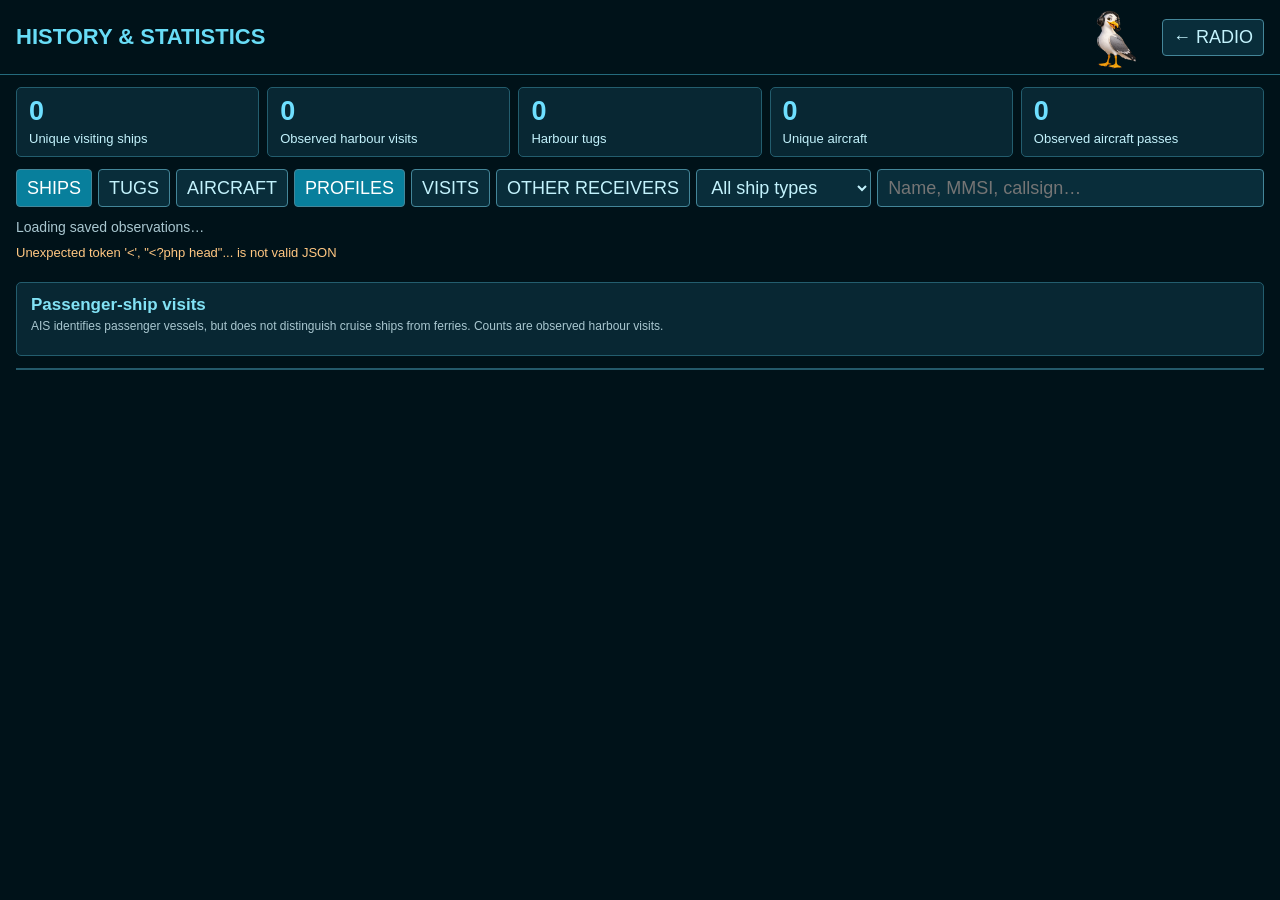
<file: web-console/history.html>
<!doctype html>
<html lang="en"><head><meta charset="utf-8"><meta name="viewport" content="width=device-width,initial-scale=1">
<title>Ship Air Watch — History & Statistics</title>
<style>
*{box-sizing:border-box}body{margin:0;color:#c3f2fc;background:#001219;font:17px Arial,sans-serif}
header{display:flex;align-items:center;justify-content:space-between;padding:12px 16px;border-bottom:1px solid #246a7c}
h1{margin:0;font-size:22px;color:#68dcf6}button,input{font:inherit;color:inherit;background:#092d3a;border:1px solid #448699;border-radius:4px;padding:7px 10px;cursor:pointer}
button:focus-visible,input:focus-visible,select:focus-visible{outline:2px solid #bff6ff}button[aria-pressed=true]{background:#087f9c;color:white}
.cards{display:grid;grid-template-columns:repeat(5,1fr);gap:8px;margin:12px 16px}.card{padding:8px 12px;background:#082733;border:1px solid #235d6e;border-radius:5px}.card strong{display:block;font-size:27px;color:#6edfff}.card span{font-size:13px}
.toolbar{display:flex;gap:6px;padding:0 16px 10px;flex-wrap:wrap}input{flex:1;min-width:110px;cursor:text}select{font:inherit;color:inherit;background:#092d3a;border:1px solid #448699;border-radius:4px;padding:7px 10px}
.notice{margin:0 16px 8px;font-size:13px;line-height:1.45;color:#a9c7d0}.health{margin:0 16px 10px;font-size:13px;color:#9be4b8}
.table-wrap{margin:0 16px;overflow:auto;max-height:265px;border:1px solid #24596a}table{border-collapse:collapse;width:100%;font-size:14px}
th{position:sticky;top:0;background:#103645;color:#82e2f5;text-align:left;padding:9px;white-space:nowrap}td{padding:9px;border-bottom:1px solid #163e4d;vertical-align:top}tbody tr:hover{background:#103443}td small{display:block;color:#85b2c0;margin-top:3px}.target{padding:0;border:0;background:none;color:#7be4ff;text-align:left}
.empty{padding:20px;color:#a9c7d0}.bad{color:#ffc782}.detail{padding:0 16px 8px;font-size:14px;color:#a1e4f5}
.chart{margin:4px 16px 12px;padding:12px 14px;background:#082733;border:1px solid #235d6e;border-radius:5px}.chart h2{margin:0 0 4px;color:#82e2f5;font-size:17px}.chart p{margin:0 0 10px;color:#a9c7d0;font-size:12px}.bar-row{display:grid;grid-template-columns:minmax(145px,240px) 1fr 42px;gap:8px;align-items:center;margin:5px 0;font-size:13px}.bar-label{overflow:hidden;text-overflow:ellipsis;white-space:nowrap}.bar-track{height:14px;background:#123b49;border-radius:3px;overflow:hidden}.bar{height:100%;background:#18a5c2}.bar-count{text-align:right;color:#d6f8ff;font-variant-numeric:tabular-nums}
.receiver-table{margin:0 16px 12px;overflow:auto;border:1px solid #24596a}.receiver-table th{position:static}.receiver-table a{color:#7be4ff}.station-status{display:inline-block;padding:4px 8px;border-radius:12px;font-size:12px;font-weight:bold}.station-status.online{background:#123d2b;color:#a8f3bf}.station-status.offline{background:#482921;color:#ffd0ab}.receiver-note{margin:0 16px 12px;color:#a9c7d0;font-size:13px;line-height:1.5}.receiver-table td{min-width:140px}
body{max-width:1800px;margin:auto}body.popout{font-size:18px}.popout .table-wrap{max-height:calc(100vh - 300px)}.popout table{font-size:16px}.popout th,.popout td{padding:13px}.popout .notice{font-size:14px}
dialog{background:#062431;color:#c3f2fc;border:1px solid #68b9cd;border-radius:8px;width:min(600px,90vw)}dialog::backdrop{background:#000a}dialog h2{font-size:21px}dialog label{display:block;margin:14px 0}dialog input,dialog select{display:block;width:100%;margin-top:6px;background:#0b3443;color:#d5f7ff;border:1px solid #478c9f;border-radius:4px;padding:9px;font:inherit}dialog p{font-size:14px;line-height:1.4}#popout{margin-left:auto;margin-right:8px}
.history-mascot{position:relative;display:inline-block;width:60px;height:68px;overflow:hidden;margin-left:auto;margin-right:12px}.history-mascot img{position:absolute;left:-88px;top:0;width:136px;height:68px;max-width:none}header{padding-top:3px;padding-bottom:3px}#popout{margin-left:0}
</style></head><body>
<header><h1>HISTORY &amp; STATISTICS</h1><span class="history-mascot"><img src="assets/radio-v2/gull-mascot-sprites.png" alt="Seagull radio operator"></span><button id="popout">POP OUT ↗</button><button id="back">← RADIO</button></header>
<div class="cards" id="historyCards"><div class="card"><strong id="ships">0</strong><span>Unique visiting ships</span></div><div class="card"><strong id="visits">0</strong><span>Observed harbour visits</span></div><div class="card"><strong id="tugCount">0</strong><span>Harbour tugs</span></div><div class="card"><strong id="planes">0</strong><span>Unique aircraft</span></div><div class="card"><strong id="passes">0</strong><span>Observed aircraft passes</span></div></div>
<div class="toolbar"><button id="marine" aria-pressed="true">SHIPS</button><button id="tugs" aria-pressed="false">TUGS</button><button id="air" aria-pressed="false">AIRCRAFT</button><button id="profiles" aria-pressed="true">PROFILES</button><button id="sessions" aria-pressed="false">VISITS</button><button id="receivers" aria-pressed="false">OTHER RECEIVERS</button><select id="shipCategory" aria-label="Filter ships by type"><option value="">All ship types</option><option>Passenger ship</option><option>Cargo ship</option><option>Tanker</option><option>Fishing vessel</option><option>Towing vessel</option><option>High-speed craft</option><option>Sailing vessel</option><option>Pleasure craft</option><option>Other vessel</option></select><input id="search" placeholder="Name, MMSI, callsign…" aria-label="Search history"></div>
<p class="notice" id="notice">Loading saved observations…</p><p class="health" id="health" role="status" aria-live="polite"></p>
<div class="detail" id="detail"></div><section class="chart" id="passengerChart" aria-labelledby="passengerChartTitle"><h2 id="passengerChartTitle">Passenger-ship visits</h2><p>AIS identifies passenger vessels, but does not distinguish cruise ships from ferries. Counts are observed harbour visits.</p><div id="passengerBars"></div></section><div class="table-wrap" id="historyTable"><table><thead id="head"></thead><tbody id="rows"></tbody></table><div class="empty" id="empty" hidden></div></div>
<section class="chart" id="receiversPanel" hidden aria-labelledby="receiversTitle"><h2 id="receiversTitle">Other AIS receivers in New Brunswick</h2><p class="receiver-note">Status snapshot checked October 9, 2026. Select a receiver name for its public station page; availability can change. No direct public contact was listed for Home Base 1 or Peskotomuhkati.</p><div class="receiver-table"><table><thead><tr><th>Receiver</th><th>Location</th><th>Status</th><th>Operator / equipment</th><th>Contact</th></tr></thead><tbody>
<tr><td><a href="https://www.aiscatcher.org/station/2765" target="_blank" rel="noopener noreferrer">Uptown Saint John</a></td><td>Saint John</td><td><span class="station-status online">ONLINE</span></td><td>Envision Saint John<br><small>Ubuntu · ShipXplorer Dongle</small></td><td><a href="mailto:hello@envisionsaintjohn.com?subject=Ship%20Air%20Watch%20invitation&amp;body=Hello%2C%0A%0AI%20saw%20the%20Uptown%20Saint%20John%20AIS%20receiver%20listing%20and%20wanted%20to%20say%20hello.%20I%E2%80%99m%20building%20Ship%20Air%20Watch%2C%20a%20local%20ship%20AIS%20and%20air%20and%20marine%20radio%20listening%20interface.%20Would%20the%20receiver%20operator%20be%20interested%20in%20trying%20it%3F%20I%20can%20send%20a%20link%20and%20details.%0A%0AThank%20you.">Email Envision</a><br><small>General contact; ask them to forward it to the receiver operator.</small></td></tr>
<tr><td><a href="https://www.aiscatcher.org/station/3541" target="_blank" rel="noopener noreferrer">Home Base 1</a></td><td>Saint John</td><td><span class="station-status online">ONLINE</span></td><td>Not reported</td><td><a href="https://github.com/jvde-github/AIS-catcher/discussions" target="_blank" rel="noopener noreferrer">Ask AIS-catcher community</a></td></tr>
<tr><td><a href="https://www.aiscatcher.org/station/1469" target="_blank" rel="noopener noreferrer">Peskotomuhkati</a></td><td>Saint Andrews</td><td><span class="station-status offline">OFFLINE</span></td><td>Not reported</td><td><a href="https://github.com/jvde-github/AIS-catcher/discussions" target="_blank" rel="noopener noreferrer">Ask AIS-catcher community</a></td></tr>
</tbody></table></div><p class="receiver-note">The community forum may help route a message, but it does not guarantee direct contact with a receiver operator.</p></section>
<dialog id="assistDialog"><form id="assistForm"><h2 id="assistTitle"></h2><input type="hidden" id="assistTug"><label>Assisted ship<select id="assistShip" required></select></label><label>When (your local time)<input id="assistTime" type="datetime-local" required></label><label>Confirmation source<select id="assistEvidence"><option value="observed">I observed the assist</option><option value="radio_report">Confirmed by radio report</option></select></label><label>Notes<input id="assistNote" maxlength="200" placeholder="Optional details"></label><p>AIS does not confirm tow relationships. Save only an assist you can confirm.</p><p id="assistError" class="bad" role="alert"></p><div><button type="button" id="assistCancel">CANCEL</button> <button id="assistSave">SAVE CONFIRMED ASSIST</button></div></form></dialog>
<script>
'use strict';
const $=id=>document.getElementById(id);let kind='marine',view='targets',target='',last=null,loading=false;
const date=x=>x?new Date(x*1000).toLocaleString('en-CA',{timeZone:'America/Halifax',month:'short',day:'numeric',hour:'2-digit',minute:'2-digit'}):'—';
const duration=x=>{if(!Number.isFinite(x))return '—';const m=Math.floor(Math.max(0,x)/60);return m>=60?Math.floor(m/60)+'h '+m%60+'m':m+'m'};
function cell(row,value,small){const td=document.createElement('td');td.textContent=value??'—';if(small){const s=document.createElement('small');s.textContent=small;td.append(s)}row.append(td);return td}
function flagLabel(code){if(!/^[A-Z]{2}$/.test(code||''))return '';const flag=String.fromCodePoint(...[...code].map(c=>127397+c.charCodeAt(0)));let country=code;try{country=new Intl.DisplayNames(['en'],{type:'region'}).of(code)||code}catch{}return flag+' '+country}
function switchView(k,v){kind=k;view=v;target='';load()}
function render(){
 if(!last)return;const {rows,meta,counts}=last;for(const [id,key] of [['ships','marine'],['visits','visits'],['tugCount','tugs'],['planes','air'],['passes','passes']])$(id).textContent=counts[key]||0;
 $('marine').setAttribute('aria-pressed',kind==='marine'&&view!=='tugs'&&view!=='receivers');$('tugs').setAttribute('aria-pressed',view==='tugs');$('air').setAttribute('aria-pressed',kind==='air'&&view!=='receivers');
 $('profiles').setAttribute('aria-pressed',view==='targets');$('sessions').setAttribute('aria-pressed',view==='visits');$('sessions').textContent=kind==='marine'?'VISITS':'PASSES';$('receivers').setAttribute('aria-pressed',view==='receivers');
 const area=meta.area;const air=kind==='air';
 $('notice').textContent='Records since '+date(meta.started)+'. '+(air?'Passes are reception sessions, not airport arrivals or landings. Routes require a separate data source.':(area?.name||'Harbour area')+' · '+(area?.radius_km||6)+' km radius. First sightings may already be in harbour. A signal gap never proves departure.')+' Times: Halifax. Position trails: 7 days, capped at 200,000 samples. Visit summaries retained; daily compressed backups.';
 const age=Date.now()/1000-(meta.heartbeat||0),feed=meta[kind+'_feed'];
 $('health').textContent=(age<60?'Collector active':'Collector not recently updated')+' · '+(feed?.ok?'Feed reachable':'Feed unavailable')+(feed?.error?' — '+feed.error:'')+' · checked '+date(feed?.checked)+' · DB '+((counts.database_bytes||0)/1048576).toFixed(2)+' MB';
 $('health').classList.toggle('bad',age>=60||!feed?.ok);
 const receiverView=view==='receivers';for(const id of ['marine','tugs','air','profiles','sessions','shipCategory','search','historyCards','notice','health','detail','passengerChart','historyTable'])$(id).hidden=receiverView;$('receiversPanel').hidden=!receiverView;
 $('profiles').hidden=view==='tugs'||receiverView;$('sessions').hidden=view==='tugs'||receiverView;
 if(receiverView)return;
 $('shipCategory').hidden=air||view==='tugs';$('passengerChart').hidden=air||view!=='targets'||view==='tugs';renderPassengerChart(last.passenger_chart||[]);
 $('detail').textContent=target?'History for '+(rows[0]?.name||target)+' · click PROFILES to return':'';
 if(view==='tugs'){renderTugs(rows);return}
 const headers=view==='targets'?(air?['Aircraft / callsign','First seen','Last seen','Passes','Latest altitude']:['Ship / MMSI','First seen','Last seen','Visits / returns','Latest status']):(air?['Aircraft / callsign','First seen','Last seen','Observed duration','Altitude range']:['Ship / MMSI','Arrival / first seen','Exit / last seen','Observed stay','Status']);
 $('head').replaceChildren();const tr=document.createElement('tr');for(const h of headers){const th=document.createElement('th');th.textContent=h;tr.append(th)}$('head').append(tr);$('rows').replaceChildren();
 const q=$('search').value.trim().toLowerCase(),category=$('shipCategory').value;const filtered=rows.filter(r=>{const d=r.details||{};return (!category||air||d.ship_category===category)&&[r.name,r.id,r.target,r.label,d.callsign,d.destination,d.imo,d.registration,d.aircraft_type,d.aircraft_type_description].join(' ').toLowerCase().includes(q)});
 for(const r of filtered){const row=document.createElement('tr'),d=r.details||{},id=r.target||r.id;
  const first=cell(row,'');const button=document.createElement('button');button.className='target';button.textContent=(view==='visits'&&air?r.label:r.name)||id;button.onclick=()=>{target=id;view='visits';load()};first.append(button);const sub=document.createElement('small');const info=air?[d.registration?'Reg '+d.registration:'',d.aircraft_type_description||d.aircraft_type?'Type '+(d.aircraft_type_description||d.aircraft_type):'',d.category?'Category '+d.category:''].filter(Boolean):[flagLabel(d.flag_country_code),d.ship_category,d.imo?'IMO '+d.imo:'',d.callsign?'Call '+d.callsign:'',d.destination?'To '+d.destination:''].filter(Boolean);sub.textContent=(air?'ICAO ':'MMSI ')+id+(info.length?' · '+info.join(' · '):'');first.append(sub);
  if(view==='targets'){
   cell(row,date(r.first_seen));cell(row,date(r.last_seen));
   cell(row,r.visit_count,air?'observed sessions':Math.max(0,r.visit_count-1)+' observed returns');
   cell(row,air?(typeof d.altitude_ft==='number'?d.altitude_ft.toLocaleString()+' ft':'—'):(r.status||'outside area'),air?d.callsign:(r.confirmed_exits||0)+' confirmed exits');
  }else{
   cell(row,date(r.start),air?'first received':r.arrival_known?'entry observed':'first seen · arrival unknown');
   cell(row,date(r.end||r.last_seen),r.end?(air?'last received':'exit observed'):'latest report');
   cell(row,duration((r.end||r.last_seen)-r.start),r.interrupted?'contains reception gap':!air&&!r.arrival_known?'minimum observed stay':'');
   cell(row,air?(r.min_alt==null?'—':r.min_alt.toLocaleString()+'–'+r.max_alt.toLocaleString()+' ft'):r.status,air?r.status:'');
  }$('rows').append(row);
 }
 $('empty').hidden=filtered.length>0;$('empty').textContent=q?'No matching records.':'No saved '+(air?'aircraft':'ship')+' observations yet.';
}
function renderPassengerChart(items){const box=$('passengerBars');box.replaceChildren();if(!items.length){const empty=document.createElement('p');empty.textContent='No passenger-ship visits recorded yet.';box.append(empty);return}const max=Math.max(1,...items.map(x=>x.visit_count||0));for(const item of items){const line=document.createElement('div');line.className='bar-row';const label=document.createElement('span');label.className='bar-label';label.textContent=(flagLabel(item.flag_country_code)?flagLabel(item.flag_country_code)+' · ':'')+item.name;label.title=item.name;const track=document.createElement('div');track.className='bar-track';track.setAttribute('role','img');track.setAttribute('aria-label',item.name+': '+item.visit_count+' observed visits');const bar=document.createElement('div');bar.className='bar';bar.style.width=Math.max(2,100*(item.visit_count||0)/max)+'%';track.append(bar);const count=document.createElement('span');count.className='bar-count';count.textContent=item.visit_count;line.append(label,track,count);box.append(line)}}
async function load(){if(loading)return;loading=true;try{const response=await fetch('history-api.php?'+new URLSearchParams({kind,view,id:target}),{cache:'no-store'});const data=await response.json();if(!response.ok||!data.ok)throw Error(data.error||'History unavailable');last=data;render()}catch(e){$('health').textContent=e.message;$('health').classList.add('bad')}finally{loading=false}}
const standalone=window.parent===window;document.body.classList.toggle('popout',standalone);$('popout').hidden=standalone;
$('popout').onclick=()=>window.open('history.html?popout=1','ShipAirWatchHistory','popup=yes,width=1300,height=850,resizable=yes,scrollbars=yes');
$('back').onclick=()=>{if(!standalone)parent.postMessage({type:'shipwatch-history-close'},location.origin);else if(window.opener)window.close();else location.href='radio-v2.html'};
 $('marine').onclick=()=>switchView('marine','targets');$('air').onclick=()=>switchView('air','targets');$('tugs').onclick=()=>switchView('marine','tugs');$('profiles').onclick=()=>switchView(kind,'targets');$('sessions').onclick=()=>switchView(kind,'visits');$('receivers').onclick=()=>switchView(kind,'receivers');$('search').oninput=render;$('shipCategory').onchange=render;

function renderTugs(rows){
 $('notice').textContent='Harbour tugs are counted separately from visiting ships. Recorded tows/assists are confirmed entries; AIS proximity alone does not prove a tow. Times: Halifax.';
 $('head').replaceChildren();const head=document.createElement('tr');for(const label of ['Harbour tug / MMSI','Recorded tows / assists','Last assisted ship','Assist time','Record']){const th=document.createElement('th');th.textContent=label;head.append(th)}$('head').append(head);$('rows').replaceChildren();
 const q=$('search').value.trim().toLowerCase();const filtered=rows.filter(r=>[r.name,r.id,r.last_assist?.ship_name].join(' ').toLowerCase().includes(q));
 for(const r of filtered){const row=document.createElement('tr');cell(row,r.name,'MMSI '+r.id);cell(row,r.assist_count,'confirmed records');cell(row,r.last_assist?.ship_name||'Not recorded',r.last_assist?'MMSI '+r.last_assist.ship:'');cell(row,date(r.last_assist?.stamp),r.last_assist?.evidence==='radio_report'?'Radio report':r.last_assist?'Observed':'');
 const td=cell(row,'');const b=document.createElement('button');b.textContent='RECORD';b.onclick=()=>recordAssist(r);td.append(b);$('rows').append(row);}
 $('empty').hidden=filtered.length>0;$('empty').textContent=q?'No matching tugs.':'No harbour tugs recorded yet.';
}
function recordAssist(tug){
 const dialog=$('assistDialog');$('assistTitle').textContent='Record tow / assist — '+tug.name;$('assistTug').value=tug.id;
 const select=$('assistShip');select.replaceChildren();const empty=document.createElement('option');empty.value='';empty.textContent='Choose a ship you can confirm';select.append(empty);
 for(const ship of last.ship_choices||[]){const option=document.createElement('option');option.value=ship.id;option.textContent=ship.name+' · '+ship.id;select.append(option)}
 const now=new Date();const pad=v=>String(v).padStart(2,'0');$('assistTime').value=now.getFullYear()+'-'+pad(now.getMonth()+1)+'-'+pad(now.getDate())+'T'+pad(now.getHours())+':'+pad(now.getMinutes());
 $('assistNote').value='';$('assistError').textContent='';dialog.showModal();
}
$('assistCancel').onclick=()=>$('assistDialog').close();
$('assistForm').onsubmit=async event=>{
 event.preventDefault();const save=$('assistSave');save.disabled=true;
 try{const r=await fetch('history-api.php',{method:'POST',headers:{'Content-Type':'application/json'},body:JSON.stringify({tug:$('assistTug').value,ship:$('assistShip').value,stamp:new Date($('assistTime').value).getTime()/1000,evidence:$('assistEvidence').value,note:$('assistNote').value})});const data=await r.json();if(!r.ok||!data.ok)throw Error(data.error||'Unable to save assist');$('assistDialog').close();await load()}catch(error){$('assistError').textContent=error.message}finally{save.disabled=false}
};

load();setInterval(load,15000);window.historyView={getState:()=>({kind,view,target,last}),load};
</script></body></html>
</file>
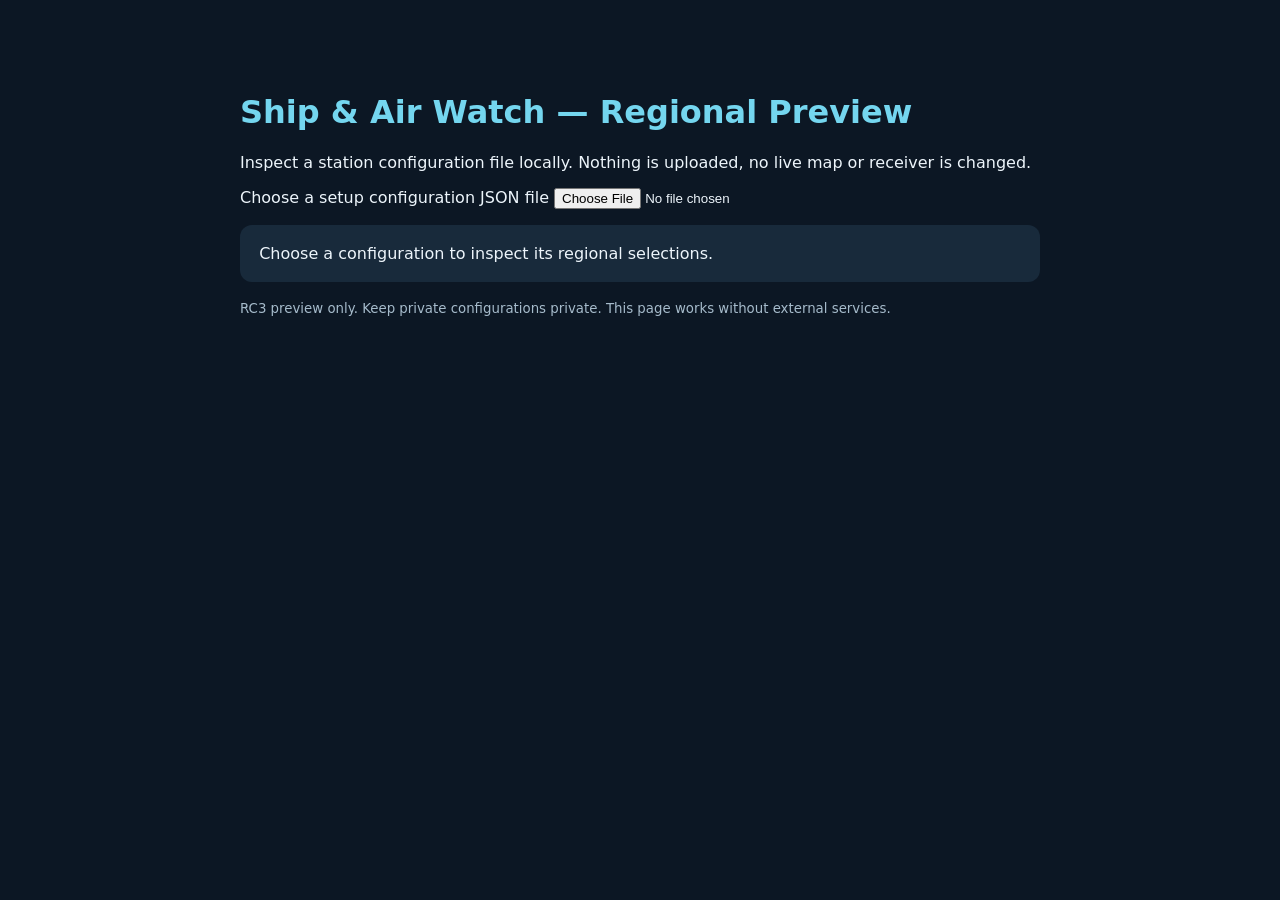
<file: web-console/regional-preview.html>
<!doctype html>
<html lang="en">
<head>
<meta charset="utf-8"><meta name="viewport" content="width=device-width,initial-scale=1">
<title>Ship & Air Watch — Regional Preview</title>
<style>
body{font:16px system-ui,sans-serif;margin:0;background:#0c1724;color:#edf5fb}
main{max-width:800px;margin:3rem auto;padding:1.5rem}
article{background:#182a3b;padding:1.2rem;border-radius:12px;margin:1rem 0}
h1{color:#74d6ef}label{display:block;margin:1rem 0}
input{max-width:100%}dt{color:#9fbccc}dd{margin:0 0 1rem}
small{color:#a6bbcb}
</style>
</head>
<body><main>
<h1>Ship & Air Watch — Regional Preview</h1>
<p>Inspect a station configuration file locally. Nothing is uploaded, no live map or receiver is changed.</p>
<label>Choose a setup configuration JSON file <input type="file" id="config" accept=".json,application/json"></label>
<article id="result" role="status" aria-live="polite">Choose a configuration to inspect its regional selections.</article>
<small>RC3 preview only. Keep private configurations private. This page works without external services.</small>
<script>
"use strict";
const input=document.getElementById("config"), result=document.getElementById("result");
function row(parent,label,value){
 const dl=document.createElement("dl"),dt=document.createElement("dt"),dd=document.createElement("dd");
 dt.textContent=label;dd.textContent=String(value);dl.append(dt,dd);parent.append(dl);
}
input.addEventListener("change",async()=>{
 result.replaceChildren();
 const file=input.files&&input.files[0];if(!file)return;
 if(file.size>1024*1024){result.textContent="Configuration too large.";return;}
 try{
  const config=JSON.parse(await file.text());
  const station=config.station||{}, preview=station.region_preview||{};
  const center=preview.map&&preview.map.center;
  if(!center||!Number.isFinite(Number(center.latitude))||!Number.isFinite(Number(center.longitude))){
   throw Error("No valid regional map preview in this configuration.");
  }
  row(result,"Station",station.name||"Unnamed");
  row(result,"Map centre",center.latitude+", "+center.longitude);
  for(const type of ["port","airport"]){
   const facility=preview.selected_facilities&&preview.selected_facilities[type];
   row(result,type==="port"?"Selected port":"Selected airport",facility?facility.name:"Not selected");
  }
  row(result,"Status","Preview only — nothing applied");
 }catch(error){result.textContent="Unable to show preview: "+error.message;}
});
</script>
</main></body></html>
</file>
